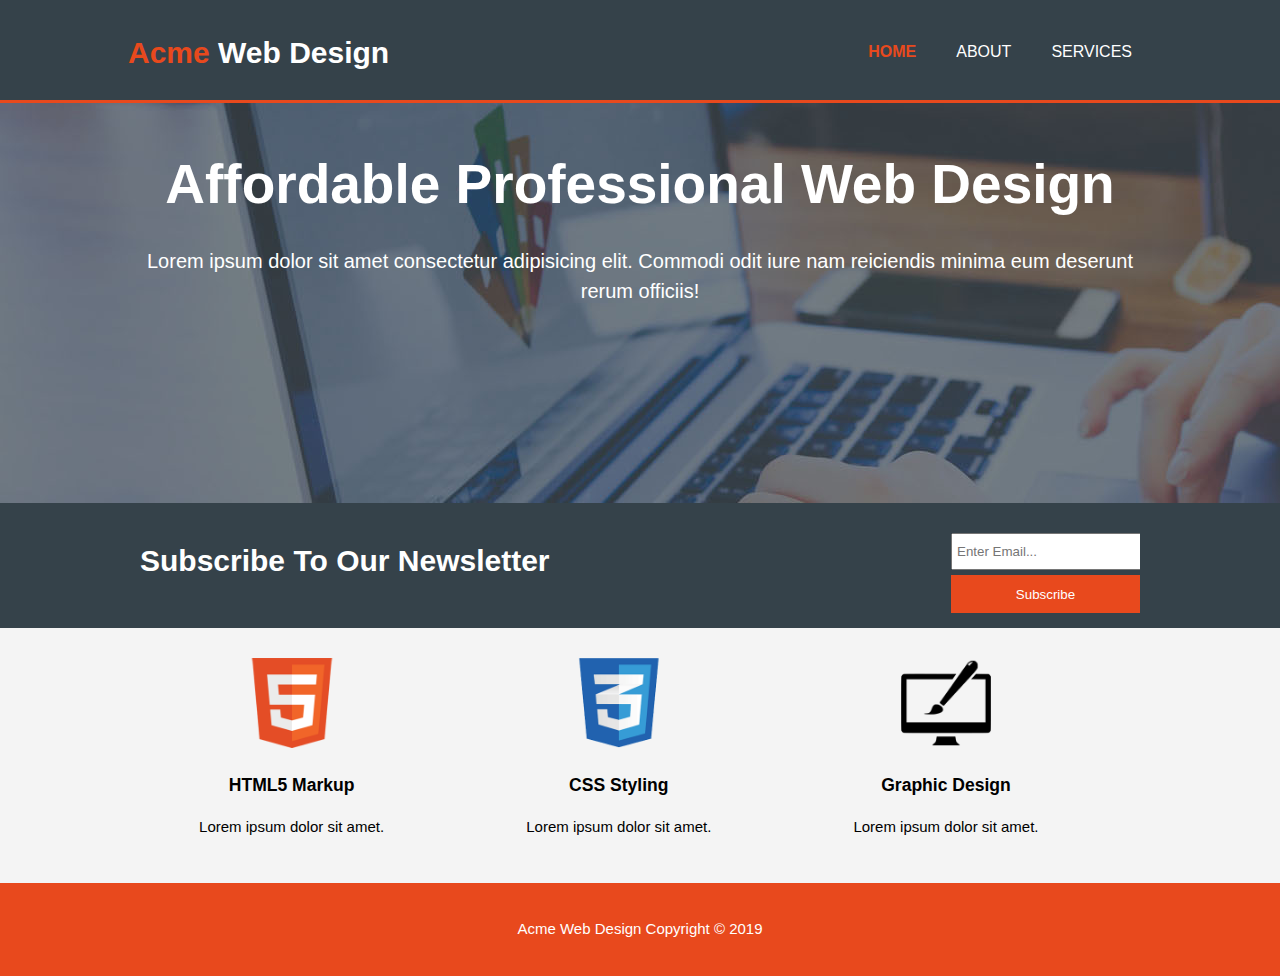
<file: acme/index.html>
<!DOCTYPE html>
<html lang="en">

<head>
    <meta charset="UTF-8">
    <meta name="viewport" content="width=device-width, initial-scale=1.0">
    <meta name="description" content="Affordable and professional web design">

    <meta http-equiv="X-UA-Compatible" content="ie=edge">
    <title>Acme Web Design | Welcome </title>
    <link rel="stylesheet" href="./css/style.css">
</head>

<body>
    <header>
        <div class="container">
            <div id="branding">
                <h1><span class="highlight">Acme</span> Web Design</h1>


            </div>
            <nav>
                <ul>
                    <li class="current"><a href="index.html">Home</a></li>
                    <li><a href="about.html">About</a></li>
                    <li><a href="services.html">Services</a></li>
                </ul>
            </nav>

        </div>

    </header>

    <section id="showcase">
        <div class="container">

            <h1>Affordable Professional Web Design</h1>
            <p> Lorem ipsum dolor sit amet consectetur adipisicing elit. Commodi odit iure nam reiciendis minima eum
                deserunt rerum officiis!
            </p>
        </div>

    </section>

    <section id="newsletter">
        <div class="container">
            <h1>Subscribe To Our Newsletter</h1>
            <form>
                <input type="email" placeholder="Enter Email...">
                <button type="submit" class="button_1">Subscribe</button>
            </form>
        </div>
    </section>

    <section id="boxes">
        <div class="container">
            <div class="box">
                <img src="img/logo_html.png">
                <h3>HTML5 Markup</h3>
                <p>Lorem ipsum dolor sit amet.</p>
            </div>
            <div class="box">
                <img src="img/logo_css.png">
                <h3>CSS Styling</h3>
                <p>Lorem ipsum dolor sit amet.</p>
            </div>

            <div class="box">
                <img src="img/logo_brush.png">
                <h3>Graphic Design</h3>
                <p>Lorem ipsum dolor sit amet.</p>
            </div>


        </div>

    </section>

    <footer>

        <p>Acme Web Design Copyright &copy; 2019</p>
    </footer>
</body>

</html>
</file>
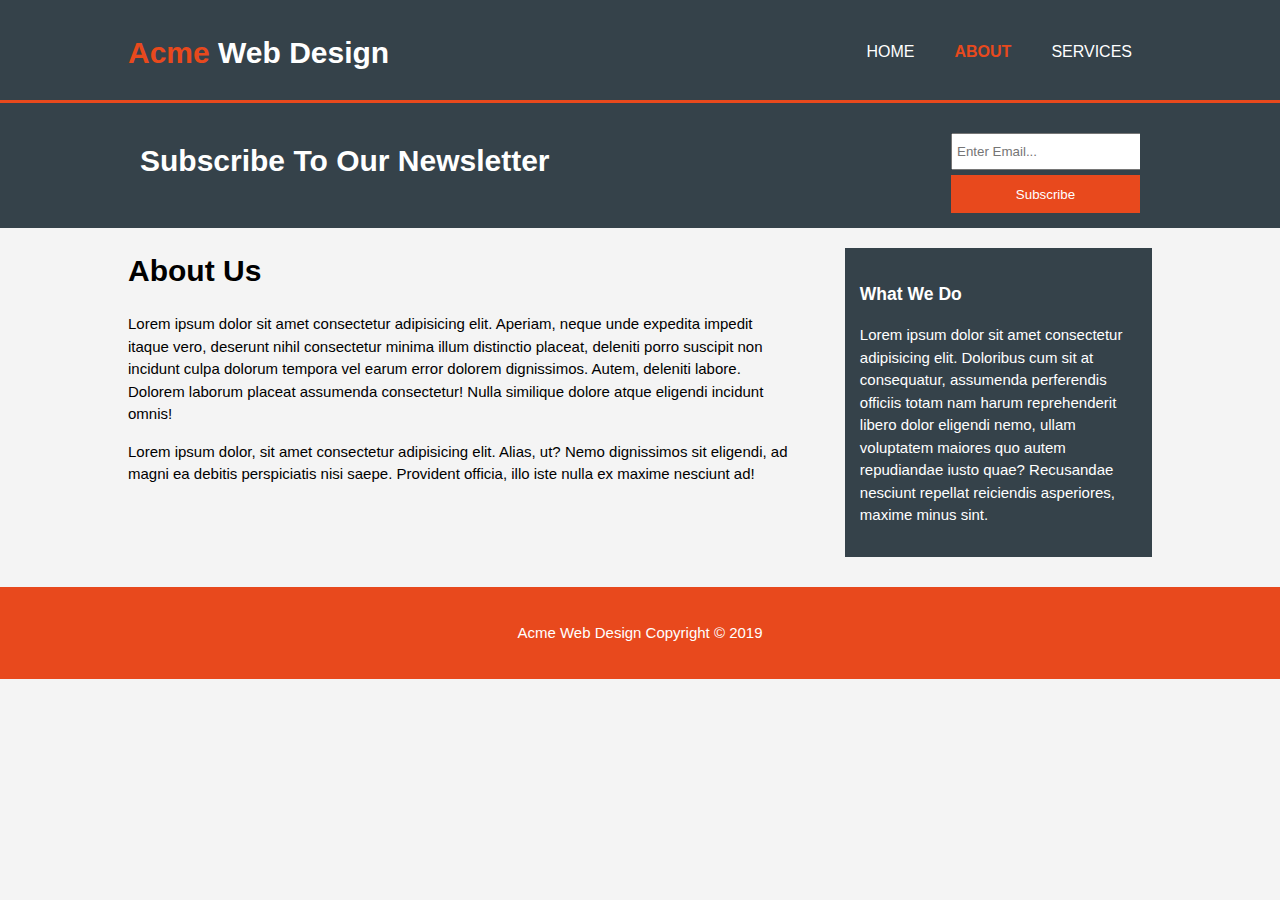
<file: acme/about.html>
<!DOCTYPE html>
<html lang="en">

<head>
    <meta charset="UTF-8">
    <meta name="viewport" content="width=device-width, initial-scale=1.0">
    <meta name="description" content="Affordable and professional web design">

    <meta http-equiv="X-UA-Compatible" content="ie=edge">
    <title>Acme Web Design | About </title>
    <link rel="stylesheet" href="./css/style.css">
</head>

<body>
    <header>
        <div class="container">
            <div id="branding">
                <h1><span class="highlight">Acme</span> Web Design</h1>


            </div>
            <nav>
                <ul>
                    <li><a href="index.html">Home</a></li>
                    <li class="current"><a href="about.html">About</a></li>
                    <li><a href="services.html">Services</a></li>
                </ul>
            </nav>

        </div>

    </header>

    <section id="newsletter">
        <div class="container">
            <h1>Subscribe To Our Newsletter</h1>
            <form>
                <input type="email" placeholder="Enter Email...">
                <button type="submit" class="button_1">Subscribe</button>
            </form>
        </div>
    </section>

    <section id="main">
        <div class="container">
            <article id="main-col">
                <h1 class="page-title">About Us</h1>
                <p>
                    Lorem ipsum dolor sit amet consectetur adipisicing elit. Aperiam, neque unde expedita impedit itaque
                    vero, deserunt nihil consectetur minima illum distinctio placeat, deleniti porro suscipit non
                    incidunt culpa dolorum tempora vel earum error dolorem dignissimos. Autem, deleniti labore. Dolorem
                    laborum placeat assumenda consectetur! Nulla similique dolore atque eligendi incidunt omnis!
                </p>
                <p>Lorem ipsum dolor, sit amet consectetur adipisicing elit. Alias, ut? Nemo dignissimos sit eligendi,
                    ad magni ea debitis perspiciatis nisi saepe. Provident officia, illo iste nulla ex maxime nesciunt
                    ad!</p>
            </article>

            <aside id="sidebar">
                <div class="dark">
                    <h3>What We Do
                    </h3>
                    <p>Lorem ipsum dolor sit amet consectetur adipisicing elit. Doloribus cum sit at consequatur,
                        assumenda
                        perferendis officiis totam nam harum reprehenderit libero dolor eligendi nemo, ullam voluptatem
                        maiores quo autem repudiandae iusto quae? Recusandae nesciunt repellat reiciendis asperiores,
                        maxime
                        minus sint.</p>
                </div>

            </aside>




        </div>

    </section>

    <footer>

        <p>Acme Web Design Copyright &copy; 2019</p>
    </footer>
</body>

</html>
</file>
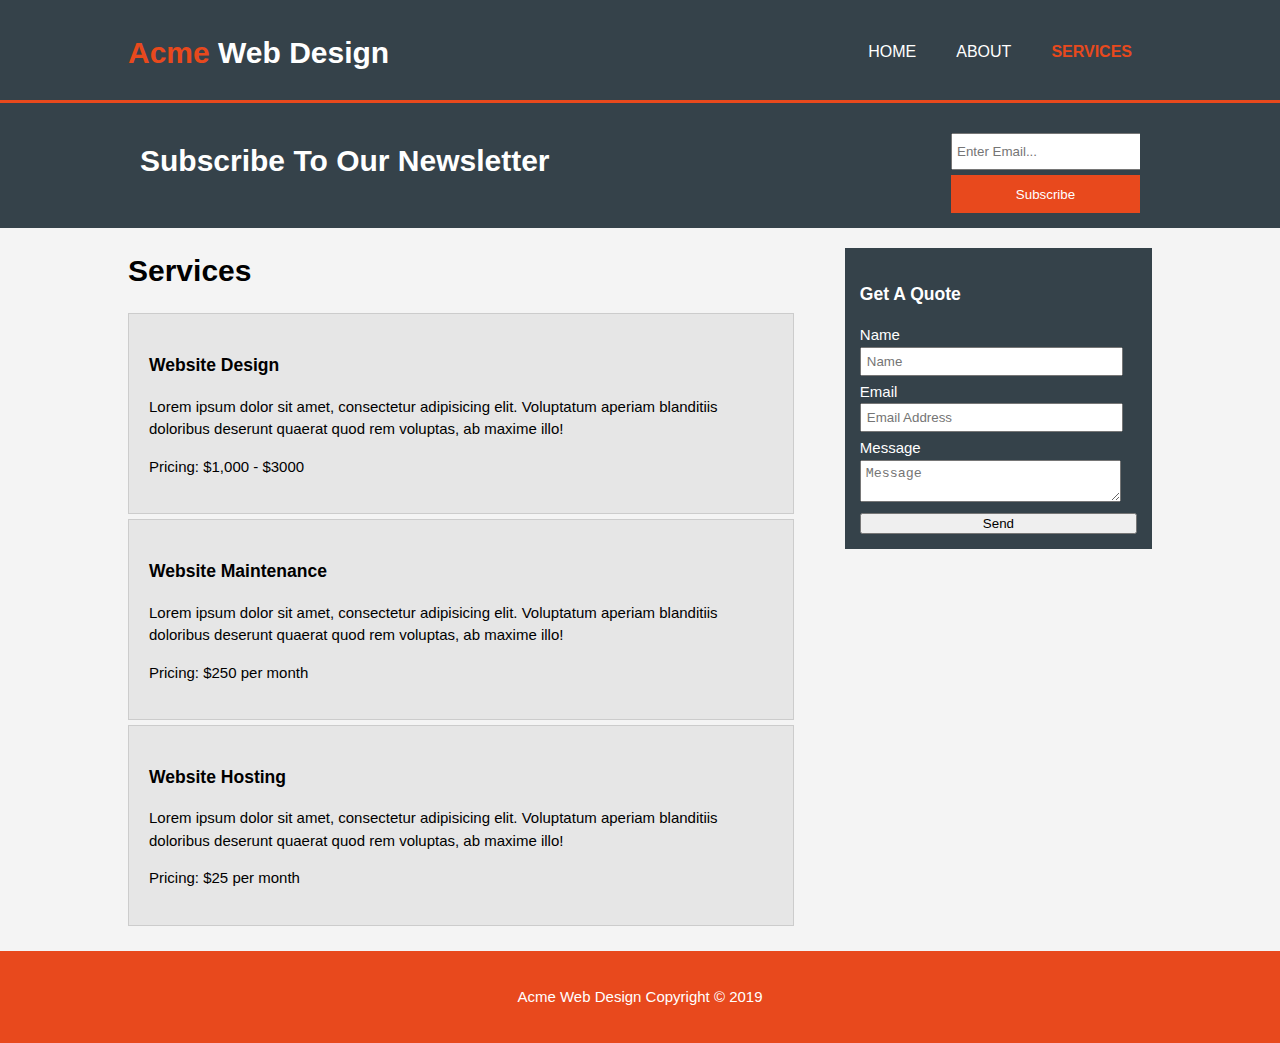
<file: acme/services.html>
<!DOCTYPE html>
<html lang="en">

<head>
    <meta charset="UTF-8">
    <meta name="viewport" content="width=device-width, initial-scale=1.0">
    <meta name="description" content="Affordable and professional web design">

    <meta http-equiv="X-UA-Compatible" content="ie=edge">
    <title>Acme Web Design | Services </title>
    <link rel="stylesheet" href="./css/style.css">
</head>

<body>
    <header>
        <div class="container">
            <div id="branding">
                <h1><span class="highlight">Acme</span> Web Design</h1>


            </div>
            <nav>
                <ul>
                    <li><a href="index.html">Home</a></li>
                    <li><a href="about.html">About</a></li>
                    <li class="current"><a href="services.html">Services</a></li>
                </ul>
            </nav>

        </div>

    </header>

    <section id="newsletter">
        <div class="container">
            <h1>Subscribe To Our Newsletter</h1>
            <form>
                <input type="email" placeholder="Enter Email...">
                <button type="submit" class="button_1">Subscribe</button>
            </form>
        </div>
    </section>

    <section id="main">
        <div class="container">
            <article id="main-col">
                <h1 class="page-title">Services</h1>
                <ul id="services">
                    <li>
                        <h3>Website Design</h3>
                        <p>Lorem ipsum dolor sit amet, consectetur adipisicing elit. Voluptatum aperiam blanditiis
                            doloribus
                            deserunt quaerat quod rem voluptas, ab maxime illo!</p>
                        <p>Pricing: $1,000 - $3000</p>
                    </li>
                    <li>
                        <h3>Website Maintenance</h3>
                        <p>Lorem ipsum dolor sit amet, consectetur adipisicing elit. Voluptatum aperiam blanditiis
                            doloribus
                            deserunt quaerat quod rem voluptas, ab maxime illo!</p>
                        <p>Pricing: $250 per month</p>
                    </li>
                    <li>
                        <h3>Website Hosting</h3>
                        <p>Lorem ipsum dolor sit amet, consectetur adipisicing elit. Voluptatum aperiam blanditiis
                            doloribus
                            deserunt quaerat quod rem voluptas, ab maxime illo!</p>
                        <p>Pricing: $25 per month</p>
                    </li>

                </ul>
            </article>

            <aside id="sidebar">
                <div class="dark">
                    <h3>Get A Quote</h3>
                    <form class="quote">
                        <div>
                            <label>Name</label><br>
                            <input type="text" placeholder="Name">
                        </div>
                        <div>
                            <label>Email</label><br>
                            <input type="text" placeholder="Email Address">
                        </div>
                        <div>
                            <label>Message</label><br>
                            <textarea placeholder="Message"></textarea>
                        </div>
                        <button class="" button_1" type="submit">Send</button>
                    </form>
                </div>
            </aside>




        </div>

    </section>

    <footer>

        <p>Acme Web Design Copyright &copy; 2019</p>
    </footer>
</body>

</html>
</file>
<file: acme/css/style.css>
body {
    font: 15px/1.5 Arial, Helvetica, sans-serif;
    padding: 0;
    margin: 0;
    background-color: #f4f4f4;

}
/* Global */
.container {
    width: 80%;
    margin: auto;
    overflow: hidden;
}

    ul {
    margin: 0;
    padding: 0;

}

.button_1{
    height: 38px;
    background: #e8491d;
    border: 0;
    padding-left: 20px;
    padding-right: 20px;
    color: #ffffff;
}

.dark{
    padding: 15px;
    background: #35424a;
    color: #ffffff;
    margin-top: 10px;
    margin-bottom: 10px;
}
/* Header */ /* Targeting The Menu */

header {
    background: #35424a;
    color: #ffffff;
    padding-top: 30px;
    min-height: 70px;
    border-bottom: #e8491d 3px solid;
}

header a{
    color: #ffffff;
    text-decoration: none;
    text-transform: uppercase;
    font-size: 16px;
}


/* Targeting The Menu  to make it horizontal */
header li {
float: left;
display: inline; 
padding: 0 20px 0 20px; /* Top, Right, Bottom, Left */ 
}

header #branding{
    float: left;
}

header #branding h1{
    margin: 0;
}

header nav{
    float: right;
    margin-top:10px; 
}

header .highlight, header .current a {
    color: #e8491d;
    font-weight: bold;
}

header a:hover{
    color: #cccccc;
    font-weight: bold;
}

/* Showcase */

#showcase {
    min-height: 400px;
    background: url('../img/showcase.jpg') no-repeat 0 -400px;
    text-align: center;
    color: #ffffff;
}

#showcase h1{
    margin-top: 100px;
    font-size: 55px;
    margin-bottom: 10px;
}

#showcase p {
    font-size: 20px;
}

/* Newsletter */


#newsletter{
    padding: 15px;
    color: #ffffff;
    background: #35424a;
}

#newsletter h1{
    float: left;
}

#newsletter form {
    float: right;
    margin-top: 15px;
}

/* Style Input */
#newsletter input[type="email"] {
    padding: 4px;
    height: 25px;
    width: 250px;
}

/* Boxes */
#boxes{
    margin-top: 20px;
}

#boxes .box{
    float: left;
    text-align: center;
    width: 30%;
    padding: 10px;
    
}

#boxes .box img{
    width: 90px;

}

/* Sidebar */

aside#sidebar{
    float: right;
    width: 30%;
    margin-top: 10px;
}

aside#sidebar .quote input, aside#sidebar .quote textarea{
    width: 90%;
    padding: 5px;


}
/* Main- col */
article#main-col{
    float: left;
    width: 65%;
}

/* Services */
ul#services li{
list-style: none;
padding: 20px;
border: #cccccc solid 1px;
margin-bottom: 5px;
background: #e6e6e6;
}

/* Footer */

footer{
    padding: 20px;
    margin-top: 20px;
    color: #ffffff;
    background-color: #e8491d;
    text-align: center;
}

/* Media Queries */
@media(max-width: 768px){
   header #branding, 
   header nav,
   header nav li,
   #newsletter h1,
   #newlsetter form
   #boxes .box
   article#mail-col,
   aside#sidebar{
       float: none;
       text-align: center;
       width: 100%;
   }

   header {
       padding-bottom: 20px;
   }
}

#showcase h1{
    margin-top: 40px;

}

#newsletter button, .quote button {
    display: block;
    width: 100%;
}
#newsletter form input[type="email"], .quote input, .quote textarea{   
    width: 100%;
    margin-bottom: 5px;

    
}
</file>
